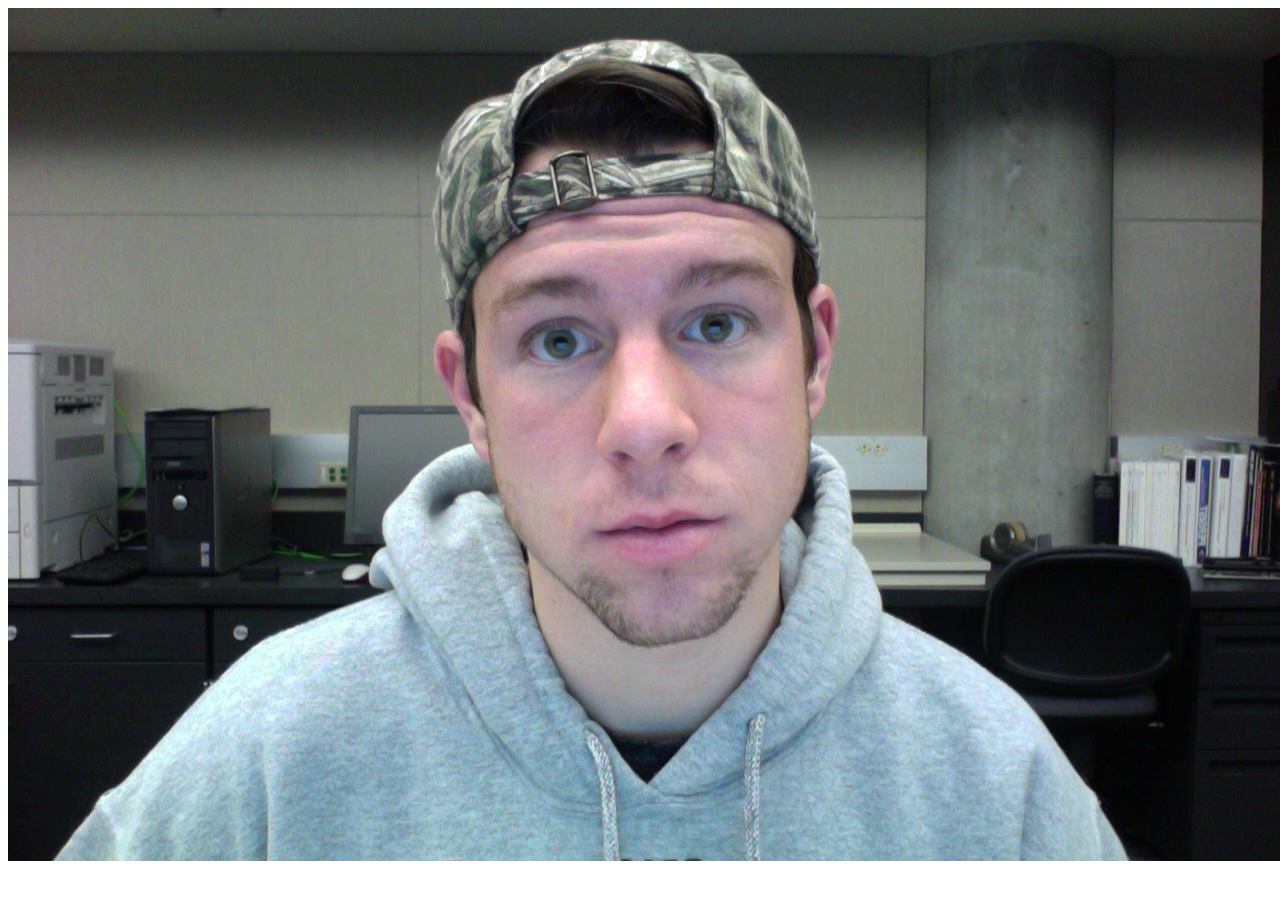
<file: index.html>
<html>
<head>
	<title>Vince Hamilton</title>

<link rel="stylesheet" type="text/css" href="css/styles.css">
<link href='http://fonts.googleapis.com/css?family=Open+Sans' rel='stylesheet' type='text/css'>
</head>
<body>

	<img src="img/me.jpg">

</body>
</html>
</file>
<file: css/styles.css>
/* GLOBAL */
body{
font-family: 'Open Sans', sans-serif;	
}
/* NAV */
a:link {
  color: #4AA2D9;
  text-decoration: none;
}
a:visted {
  color: #F2994B;
  
}
a:focus {
  border: 2px sold red;
  
}
a:hover {
  background: #A64826;
}
a:active {
  background: #123159;
  color: #F2994B
}
/* HOME PAGE */


/* BIO PAGE */
.bio h2,
.bio h3 {
	font-family: 'Arial Narrow', Arial, sans-serif;
}

.bio h1 {
text-transform: uppercase;
letter-spacing: 2px;
}
article {
background: red;
margin: 0 auto;
width: 1000px;
}
header {
	width: 1000px;
}
.col1 .col2, {
float: left;

}
.col1 {
width: 300px;
}
col2 {
width: 700px;
}
.clearfix {
	clear: both;
}


/* STYLE TILE */
</file>
